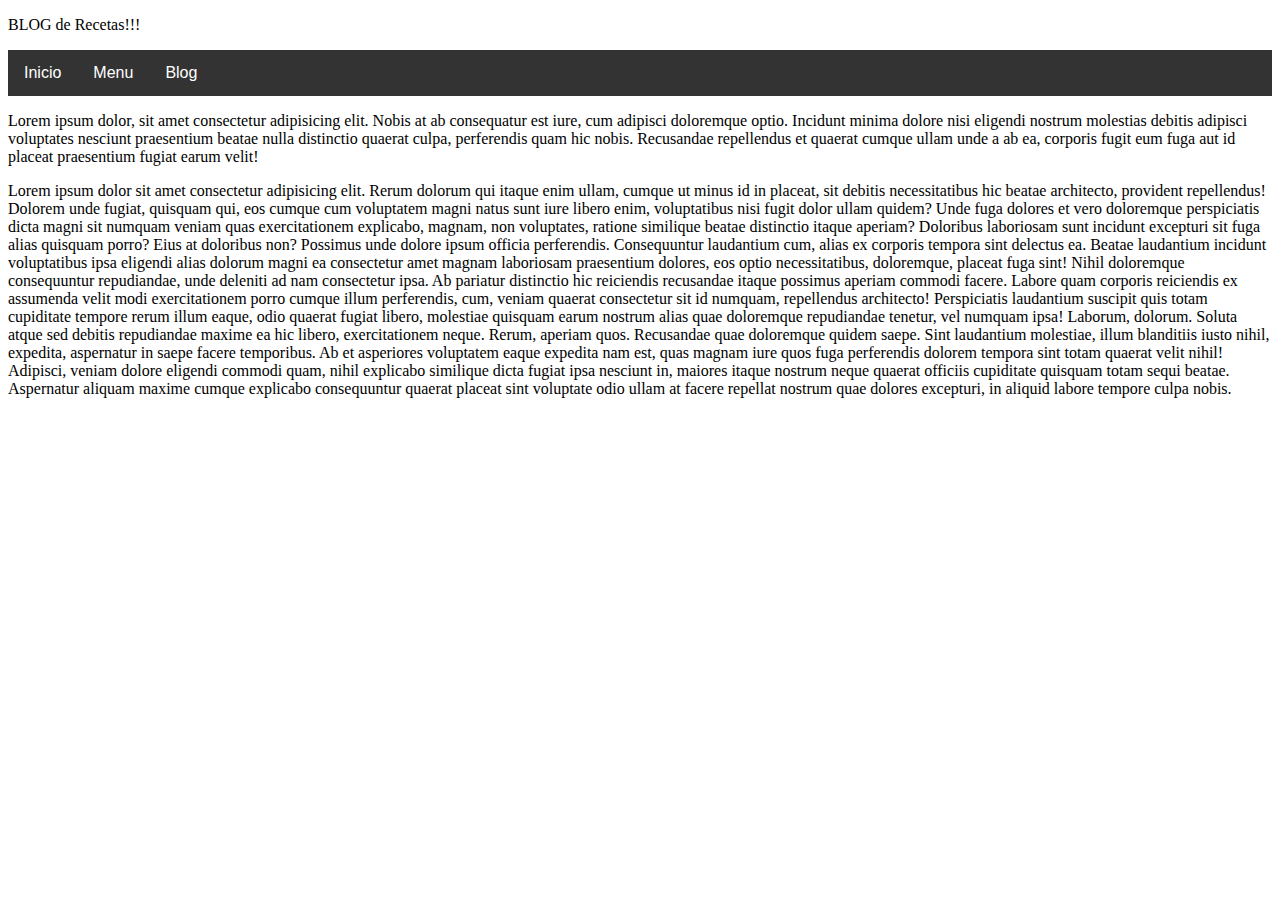
<file: src/recetas/recetas.html>
<!DOCTYPE html>
<html lang="en">
<head>
    <meta charset="UTF-8">
    <meta name="viewport" content="width=device-width, initial-scale=1.0">
    <link rel="stylesheet" href="./styles.css">

    <title>FoodLoversStation EC - Blog</title>
</head>
<body>
    <p>BLOG de Recetas!!!</p>

    <div class="navbar">
        <a href="../../index.html">Inicio</a>
        <a href="..//menu/menu.html">Menu</a>
        <div class="dropdown">
          <button class="dropbtn">Blog
            <i class="fa fa-caret-down"></i>
          </button>
          <div class="dropdown-content">
            <a href="#">Link 1</a>
            <a href="#">Link 2</a>
            <a href="#">Link 3</a>
          </div>
        </div>
      </div>

    <article>
        <Section>
            <p>Lorem ipsum dolor, sit amet consectetur adipisicing elit. Nobis at ab consequatur est iure, cum adipisci doloremque optio. Incidunt minima dolore nisi eligendi nostrum molestias debitis adipisci voluptates nesciunt praesentium beatae nulla distinctio quaerat culpa, perferendis quam hic nobis. Recusandae repellendus et quaerat cumque ullam unde a ab ea, corporis fugit eum fuga aut id placeat praesentium fugiat earum velit!</p>
        </Section>
        <Section>
            <p>Lorem ipsum dolor sit amet consectetur adipisicing elit. Rerum dolorum qui itaque enim ullam, cumque ut minus id in placeat, sit debitis necessitatibus hic beatae architecto, provident repellendus! Dolorem unde fugiat, quisquam qui, eos cumque cum voluptatem magni natus sunt iure libero enim, voluptatibus nisi fugit dolor ullam quidem? Unde fuga dolores et vero doloremque perspiciatis dicta magni sit numquam veniam quas exercitationem explicabo, magnam, non voluptates, ratione similique beatae distinctio itaque aperiam? Doloribus laboriosam sunt incidunt excepturi sit fuga alias quisquam porro? Eius at doloribus non? Possimus unde dolore ipsum officia perferendis. Consequuntur laudantium cum, alias ex corporis tempora sint delectus ea. Beatae laudantium incidunt voluptatibus ipsa eligendi alias dolorum magni ea consectetur amet magnam laboriosam praesentium dolores, eos optio necessitatibus, doloremque, placeat fuga sint! Nihil doloremque consequuntur repudiandae, unde deleniti ad nam consectetur ipsa. Ab pariatur distinctio hic reiciendis recusandae itaque possimus aperiam commodi facere. Labore quam corporis reiciendis ex assumenda velit modi exercitationem porro cumque illum perferendis, cum, veniam quaerat consectetur sit id numquam, repellendus architecto! Perspiciatis laudantium suscipit quis totam cupiditate tempore rerum illum eaque, odio quaerat fugiat libero, molestiae quisquam earum nostrum alias quae doloremque repudiandae tenetur, vel numquam ipsa! Laborum, dolorum. Soluta atque sed debitis repudiandae maxime ea hic libero, exercitationem neque. Rerum, aperiam quos. Recusandae quae doloremque quidem saepe. Sint laudantium molestiae, illum blanditiis iusto nihil, expedita, aspernatur in saepe facere temporibus. Ab et asperiores voluptatem eaque expedita nam est, quas magnam iure quos fuga perferendis dolorem tempora sint totam quaerat velit nihil! Adipisci, veniam dolore eligendi commodi quam, nihil explicabo similique dicta fugiat ipsa nesciunt in, maiores itaque nostrum neque quaerat officiis cupiditate quisquam totam sequi beatae. Aspernatur aliquam maxime cumque explicabo consequuntur quaerat placeat sint voluptate odio ullam at facere repellat nostrum quae dolores excepturi, in aliquid labore tempore culpa nobis.</p>
        </Section>

    </article>

</body>
</html>
</file>
<file: src/recetas/styles.css>
/* Navbar container */
.navbar {
    overflow: hidden;
    background-color: #333;
    font-family: Arial;
  }
  
  /* Links inside the navbar */
  .navbar a {
    float: left;
    font-size: 16px;
    color: white;
    text-align: center;
    padding: 14px 16px;
    text-decoration: none;
  }
  
  /* The dropdown container */
  .dropdown {
    float: left;
    overflow: hidden;
  }
  
  /* Dropdown button */
  .dropdown .dropbtn {
    font-size: 16px;
    border: none;
    outline: none;
    color: white;
    padding: 14px 16px;
    background-color: inherit;
    font-family: inherit; /* Important for vertical align on mobile phones */
    margin: 0; /* Important for vertical align on mobile phones */
  }
  
  /* Add a red background color to navbar links on hover */
  .navbar a:hover, .dropdown:hover .dropbtn {
    background-color: red;
  }
  
  /* Dropdown content (hidden by default) */
  .dropdown-content {
    display: none;
    position: absolute;
    background-color: #f9f9f9;
    min-width: 160px;
    box-shadow: 0px 8px 16px 0px rgba(0,0,0,0.2);
    z-index: 1;
  }
  
  /* Links inside the dropdown */
  .dropdown-content a {
    float: none;
    color: black;
    padding: 12px 16px;
    text-decoration: none;
    display: block;
    text-align: left;
  }
  
  /* Add a grey background color to dropdown links on hover */
  .dropdown-content a:hover {
    background-color: #ddd;
  }
  
  /* Show the dropdown menu on hover */
  .dropdown:hover .dropdown-content {
    display: block;
  }
</file>
